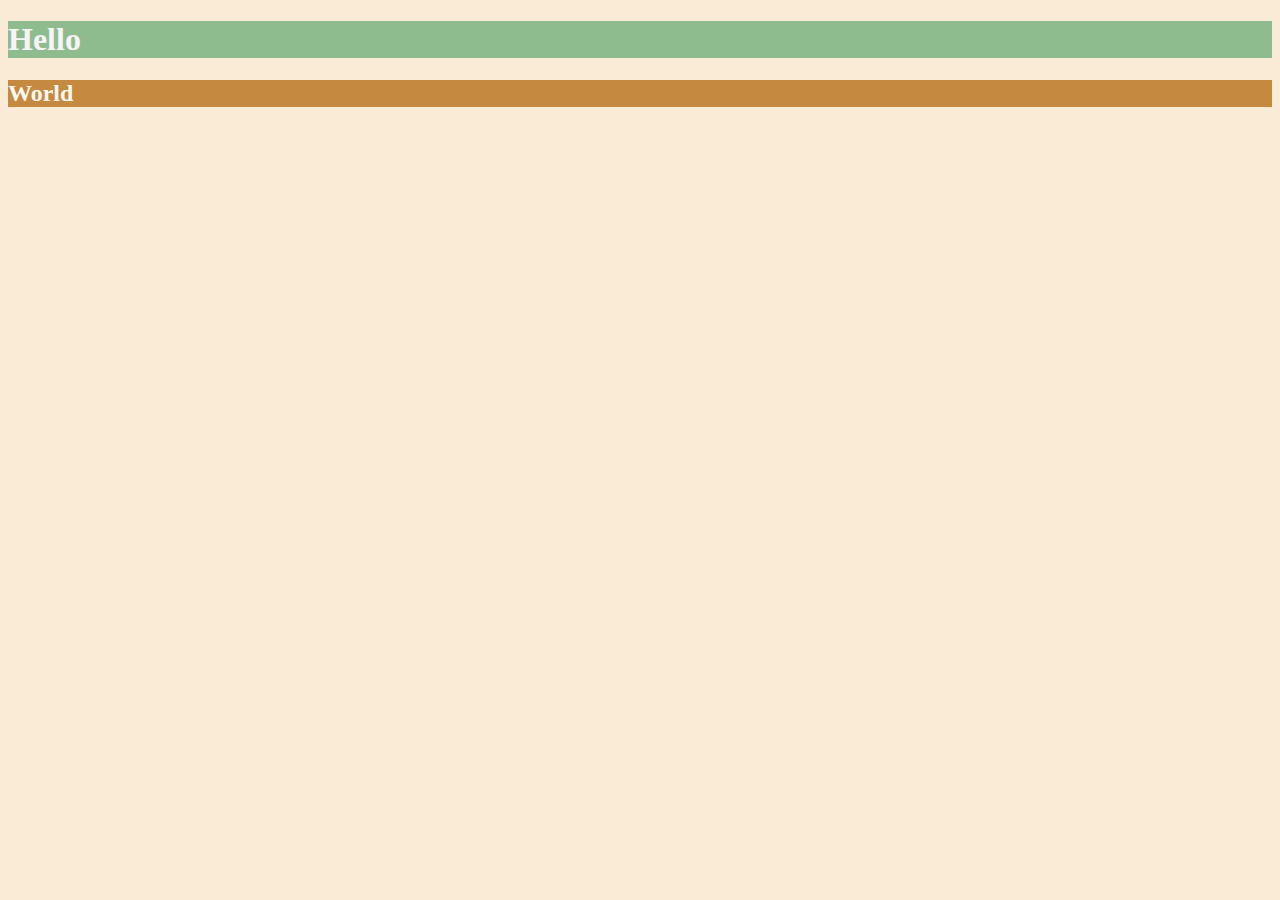
<file: 6. CSS Properties/6.0 CSS Colors/index.html>
<!DOCTYPE html>
<html lang="en">

<head>
  <meta charset="UTF-8">
  <title>Colors</title>
  <style>
  /* Write your CSS code here. */
    /* 1. Make the background of the webpage "antiquewhite"
    2. Make the h1 "whitesmoke"
    3. Make the background of the h1 "darkseagreen"
    4. Make the h2 #FAF8F1
    5. Make the background of the h2 "#C58940" */

    body {
      background-color: antiquewhite;
    }

    h1 {
      color: whitesmoke;
      background-color: darkseagreen;
    }

    h2{
      color: #FAF8F1;
      background-color: #c58940;
    }


  </style>
</head>

<body>
  <h1>Hello</h1>
  <h2>World</h2>
</body>

</html>
</file>
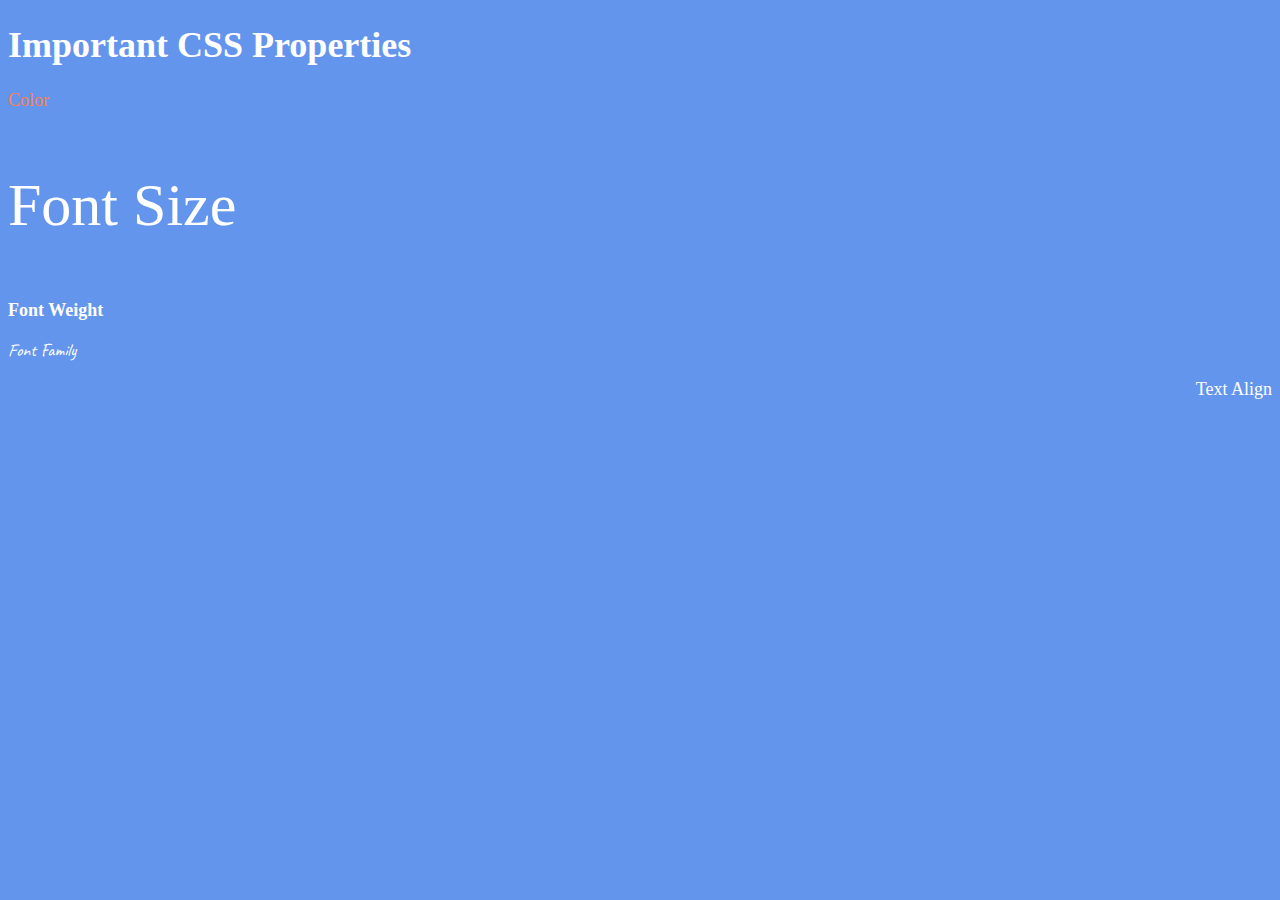
<file: 6. CSS Properties/6.1 Font Properties/index.html>
<!DOCTYPE html>
<html lang="en">

<head>
  <link rel="preconnect" href="https://fonts.googleapis.com">
<link rel="preconnect" href="https://fonts.gstatic.com" crossorigin>
<link href="https://fonts.googleapis.com/css2?family=Caveat&display=swap" rel="stylesheet">
  <meta charset="UTF-8">
  <title>CSS Properties</title>
  <style>
    body {
      background-color: cornflowerblue;
      color: white;
      font-size: 18px;
    }

    /* Don't change the CSS above, add Your CSS below */

    #p1 {
      color: coral;
    
    }
    #p2 {
      font-size: 2rem;
    }
    #p3{
      font-weight: 900;
    }
    #p4{
      font-family: 'Caveat', cursive;
    }
    #p5{
      text-align: right;
    }
    html{
      font-size: 30px;
    }
    
    
    
  </style>
</head>

<body>
  <h1>Important CSS Properties</h1>
  <p id="p1">Color</p>
  <p id="p2">Font Size</p>
  <p id="p3">Font Weight</p>
  <p id="p4">Font Family</p>
  <p id="p5">Text Align</p>

  <!-- TODOs
  1. Change the color of <p>Color</p> to "coral" color.
  2. Change the font size of <p>Font Size</p> to 2X the size of the root font size.
  3. Change the font weight of <p>Font Weight</p> to 900.
  4. Change the font family of <p>Font Family</p> to the Google font Caveat with regular (400) font weight.
  Link: https://fonts.google.com/specimen/Caveat
  5. Change the <p>Text Align</p> to right align.
  6. Change the the root (html element) font size to 30px -->
</body>

</html>
</file>
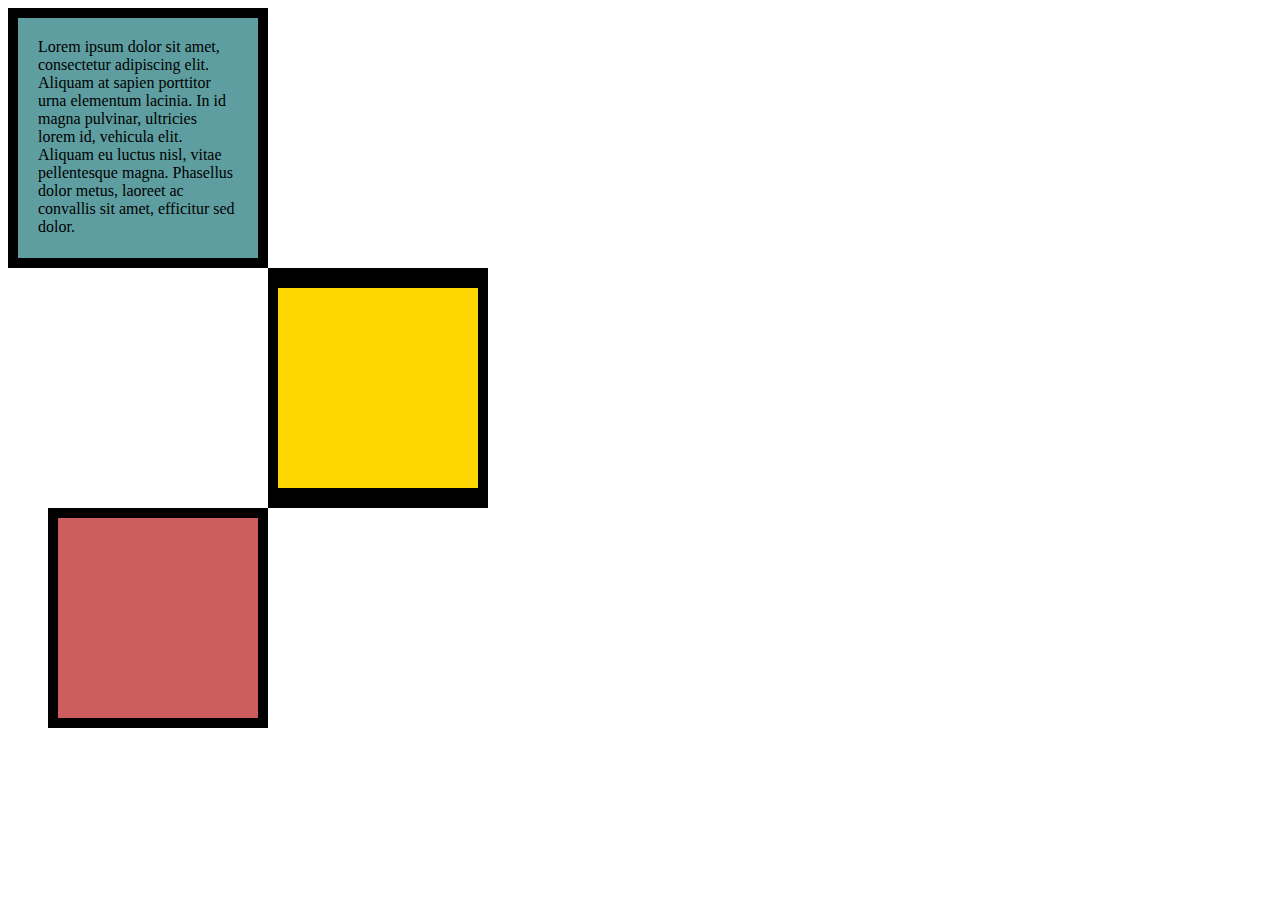
<file: 6. CSS Properties/6.3 CSS Box Model/index.html>
<!DOCTYPE html>
<html lang="en">

<head>
  <meta charset="UTF-8">
  <title>CSS Box Model</title>
  <style>
    /* Write your CSS code here */

    #first{
        height: 200px;
        width: 200px;
        background-color: cadetblue;
        padding: 20px;
        border: 10px solid black;
      }
      
    #second{
        height: 200px;
        width: 200px;
        background-color: gold;
        border: solid black;
        border-width: 20px 10px;
        margin-left: 260px;
        
        
      }
      
     #third{
      height: 200px;
      width: 200px;
      background-color: indianred;
      border: 10px solid black;
      margin-left: 40px;

    }

    p{
      margin: 0;
    }

  </style>
</head>

<body>

  <div id="first">
      <p>
        Lorem ipsum dolor sit amet, consectetur adipiscing elit. Aliquam at sapien porttitor urna elementum lacinia. In
    id magna pulvinar, ultricies lorem id, vehicula elit. Aliquam eu luctus nisl, vitae pellentesque magna. Phasellus
    dolor metus, laoreet ac convallis sit amet, efficitur sed dolor.
      </p>

  </div>


  <div id="second">


  </div>

  <div id="third">


  </div>
  <!-- TODOs:
1. Create 3 Boxes using the div element.
2. Set their sizes to 200px heigh by 200px wide.
3. Set different background colors for each of the boxes (I used cadetblue, gold and indianred).
4. Add a paragraph <p> element into the first div and add the following words:
    Lorem ipsum dolor sit amet, consectetur adipiscing elit. Aliquam at sapien porttitor urna elementum lacinia. In
    id magna pulvinar, ultricies lorem id, vehicula elit. Aliquam eu luctus nisl, vitae pellentesque magna. Phasellus
    dolor metus, laoreet ac convallis sit amet, efficitur sed dolor.
5. Set the 1st div to have 20px padding all around with a black 10px border.
6. Fix the style of the <p> element to remove all margins.
Hint: Use the CSS inspector in Chrome.
7. Set the 2nd div to have a 20px border on top and bottom and 10px border left and right. (See goal image)
8. Set the 3rd div to have a 10px border 
9. Set the margins for the divs so that each box corner touches the other. (See the goal image)
-->

</body>

</html>
</file>
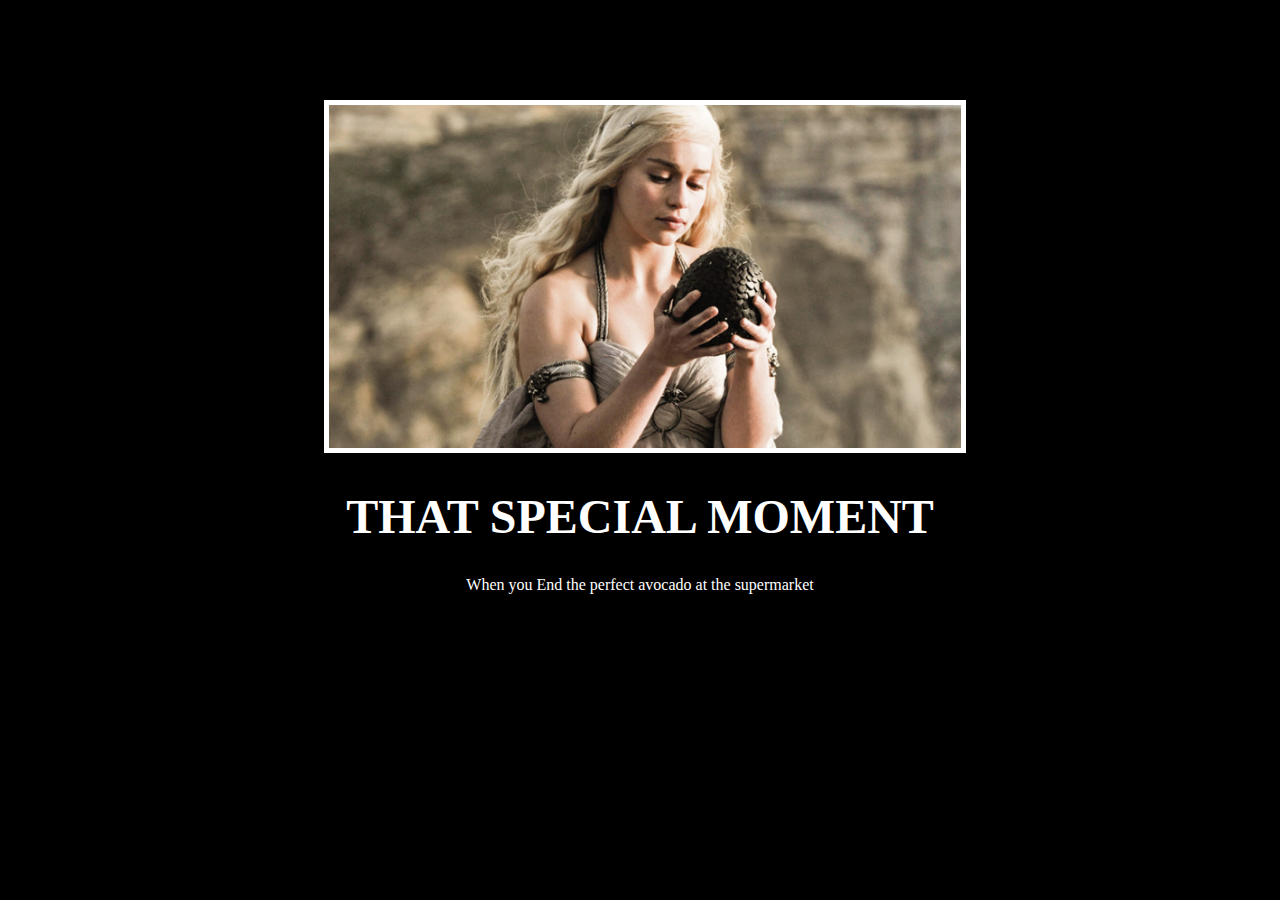
<file: 6. CSS Properties/6.4 Motivation Meme Project/index.html>
<!-- 
  TODO: Create a motivational post website.
Style it how ever you like. 
Look at the goal image for inspiration.
But it must have the following features:
1. The main h1 text should be using the Regular Libre Baskerville Font from Google Fonts:
  https://fonts.google.com/specimen/Libre+Baskerville
2. The text should be white and background black.
3. Add your own image into the images folder inside assets. It should have a 5px white border.
4. The text should be center aligned.
5. Create a div to contain the h1, p and img elements. Adjust the margins so that the image and text are centered on the page. 
  Hint: You horizontally center a div by giving it a width of 50% and a margin-left of 25%.
  Hint: Set the image to have a width of 100% so it fills the div. 
6. Read about the text-transform property on MDN docs to make the h1 uppercase with CSS.
  https://developer.mozilla.org/en-US/docs/Web/CSS/text-transform 
-->

<!DOCTYPE html>
<html lang="en">
<head>
  <meta charset="UTF-8">
  <meta name="viewport" content="width=device-width, initial-scale=1.0">
  <title>Document</title>
  <link rel="stylesheet" href="style.css">
  <link rel="preconnect" href="https://fonts.googleapis.com">
  <link rel="preconnect" href="https://fonts.gstatic.com" crossorigin>
  <link href="https://fonts.googleapis.com/css2?family=Caveat&display=swap" rel="stylesheet">

</head>
<body>

  <div class="poster">
    <img class="img" src="assets/images/daenerys.jpeg" alt="Img">
    <h1>that special moment</h1>
    <p>When you End the perfect avocado at the supermarket</p>
  </div>
  
</body>
</html>
</file>
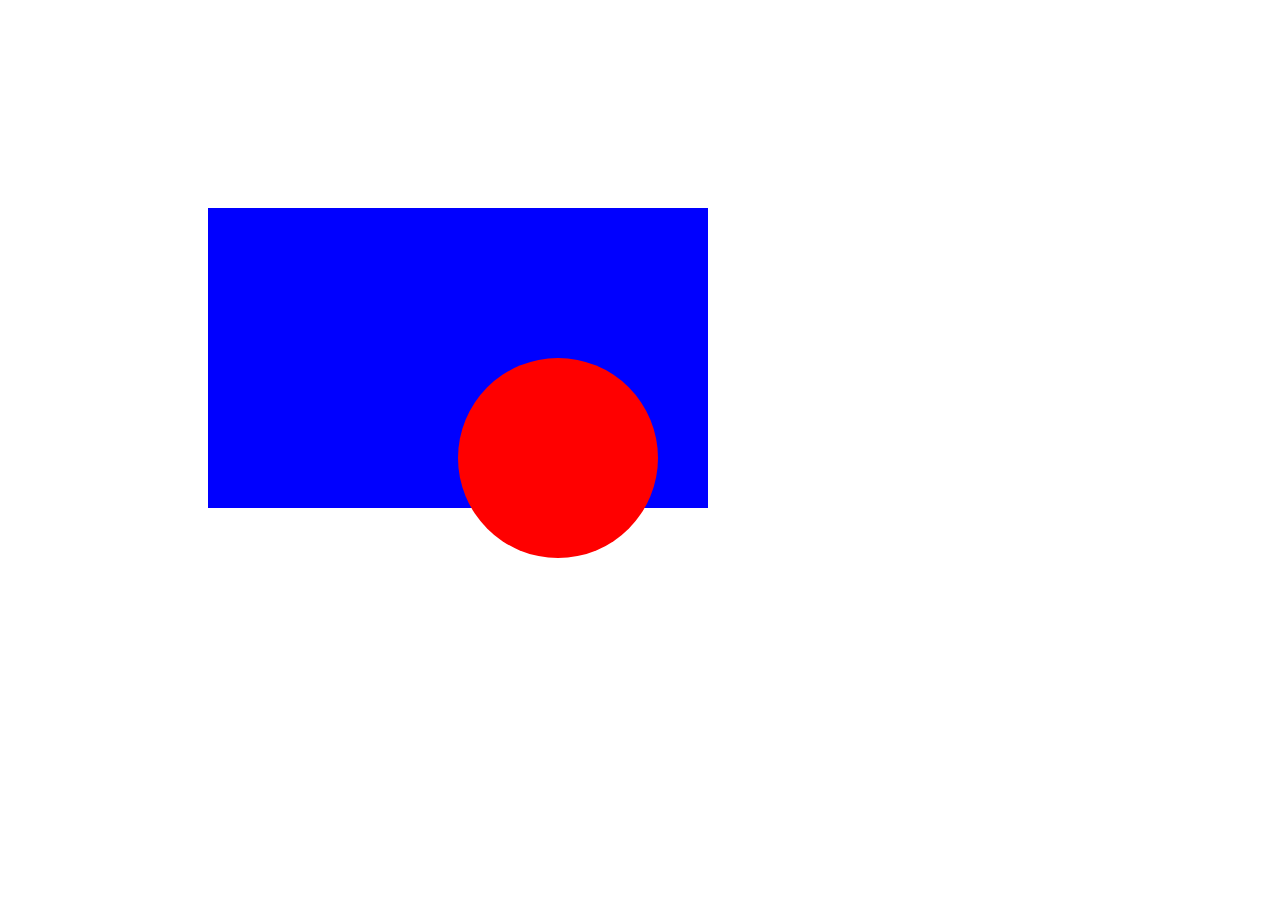
<file: 7. Intermediate CSS/7.2 CSS Positioning/index.html>
<!DOCTYPE html>
<html>

<head>
  <title>CSS Positioning Exercise</title>
  <style>
    /* Write your code here */
    .blue-box{
      background-color: blue;
      height: 300px;
      width: 500px;
      top: 200px;
      left: 200px;
      position: relative;
    }

    .red-circle{
      background-color: red;
      position: absolute;
      height: 200px;
      width: 200px;
      border-radius: 50%;
      left: 250px;
      top: 150px;


    }
  </style>
</head>

<body>
  <div class="blue-box">
    <div class="red-circle">
    </div>
  </div>

</body>

</html>
</file>
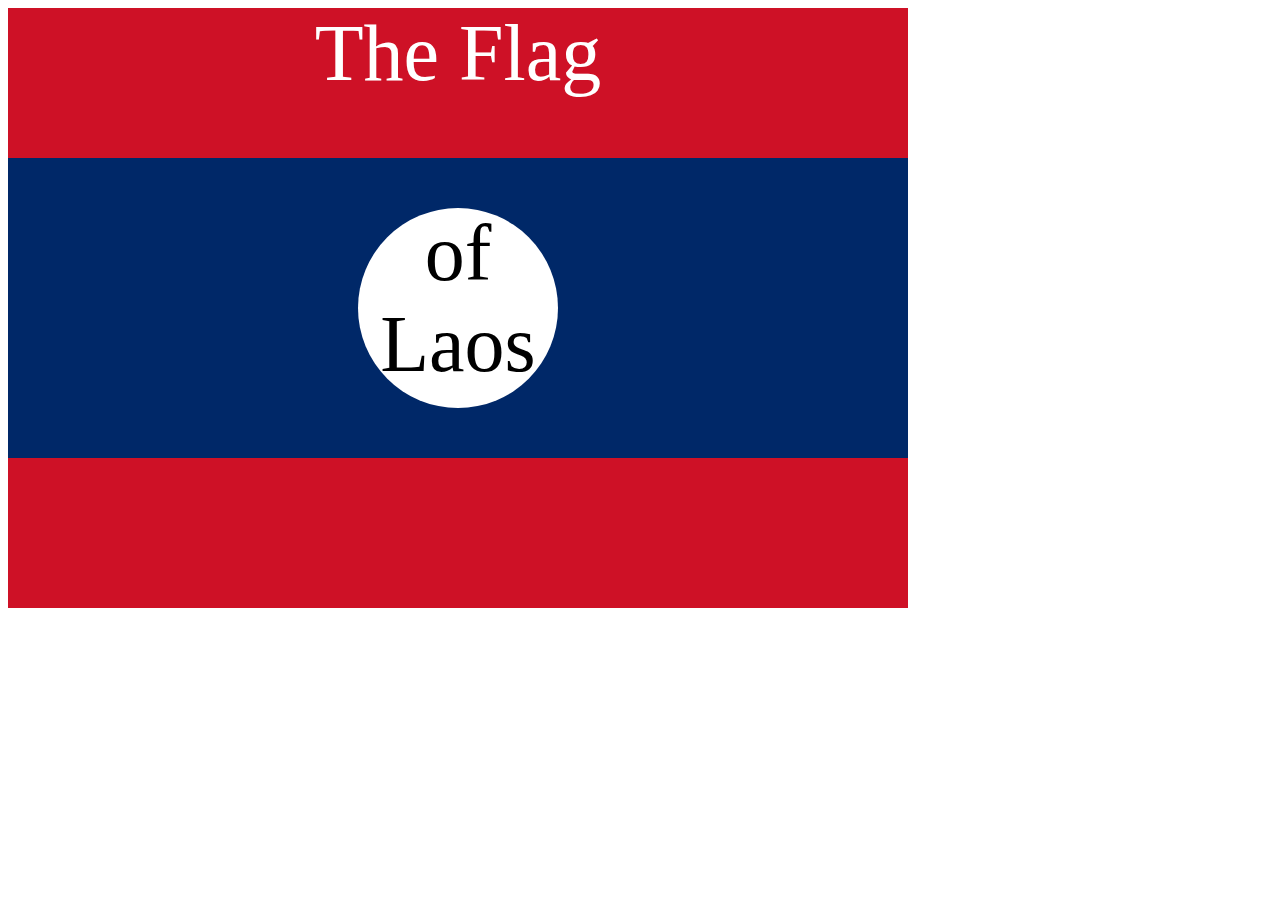
<file: 7. Intermediate CSS/7.3 CSS Flag Project/index.html>
<!DOCTYPE html>
<html lang="en">

<head>
  <meta charset="UTF-8">
  <title>CSS Flag Project</title>
  <style>
    /* Write your CSS Code here */
    .flag{
      height: 600px;
      width: 900px;
      background-color: #CE1126;
      position: relative;
    }

    p{
  
      color: white;
      text-align: center;
      font-size: 5rem;
      margin: 0;
      padding: 0;
    }

    .flag  div {
      background-color: #002868;
      position: absolute;
      width: 100%;
      height: 300px;
      top: 150px;
    }

    .flag  div  div {
      background-color: white;
      height: 200px;
      width: 200px;
      position: absolute;
      border-radius: 50%;
      top: 50px;
      left: 350px;
    }

    .flag  div  div  p{
      color: black;
    }
    
  </style>
</head>

<!-- 
  IMPORTANT! Do not change any HTML
Don't add any classes/ids/elements 
Use what you know about combining selectors 
and CSS specificity instead.
Hint 1: The flag is 900px by 600px and the circle is 200px by 200px.
Hint 2: You can use CSS inspection to get the colors from
https://appbrewery.github.io/flag-of-laos/
-->

<body>
  <div class="flag">
    <p>The Flag</p>
    <div>
      <div>
        <p>of Laos</p>
      </div>
    </div>
  </div>
</body>

</html>
</file>
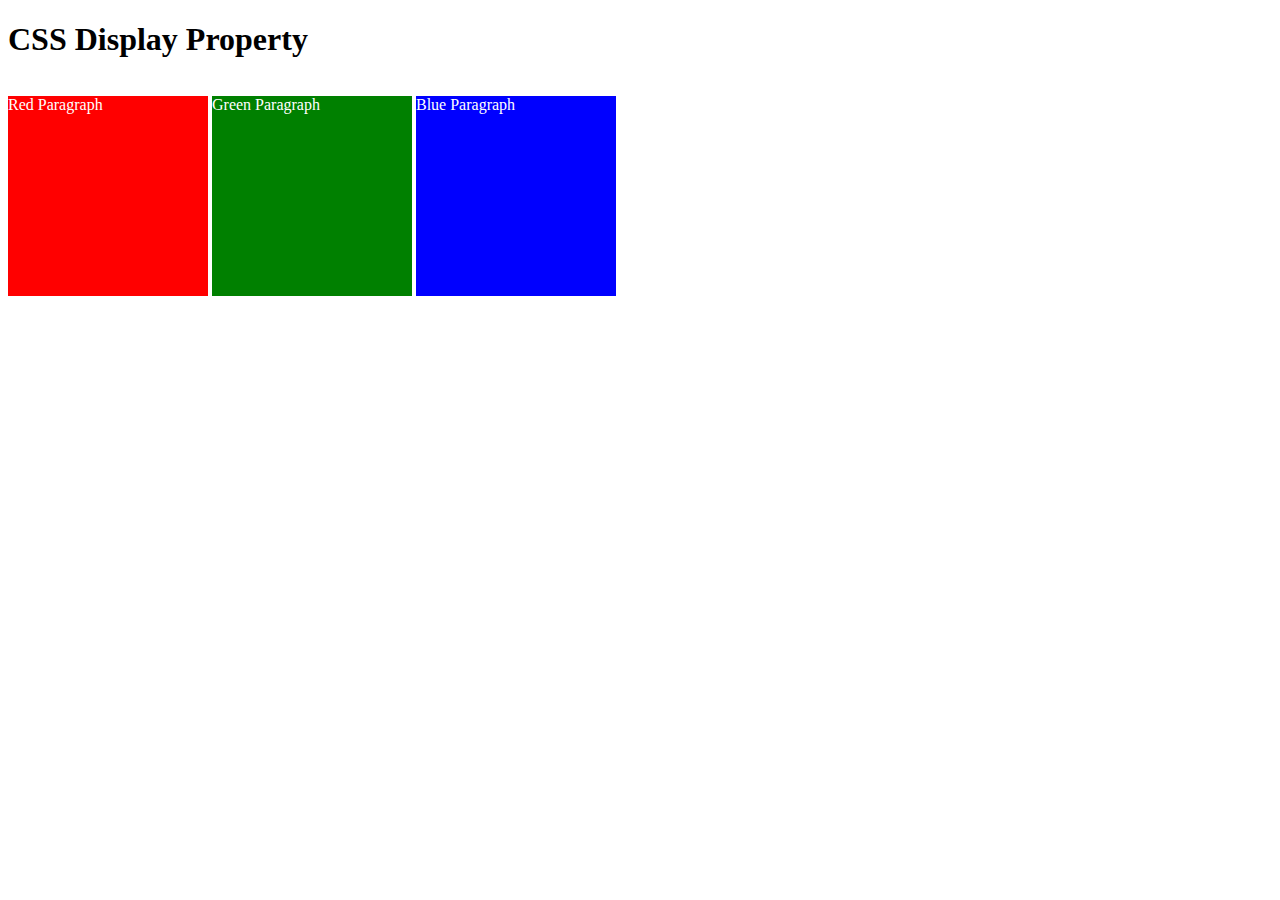
<file: 8. Advanced CSS/8.0 CSS Display/index.html>
<!DOCTYPE html>
<html>

<!-- 
  TODO
1. By changing only the display property of the CSS make all 3 squares line up horizontally like in goal1 image.
2. Change only the display property to make all 3 squares line up vertically like in goal2 image. 
-->

<head>
  <title>CSS Display Property Example</title>
  <style>
    p {
      color: white;
    }

    .red {
      display: inline-block;
      width: 200px;
      height: 200px;
      background-color: red;
    }

    .green {
      display: inline-block;
      width: 200px;
      height: 200px;
      background-color: green;
    }

    .blue {
      display: inline-block;
      width: 200px;
      height: 200px;
      background-color: blue;
    }
  </style>
</head>


<body>
  <h1>CSS Display Property</h1>
  <p class="red">Red Paragraph </p>
  <p class="green">Green Paragraph</p>
  <p class="blue">Blue Paragraph</p>
</body>

</html>
</file>
<file: 6. CSS Properties/6.4 Motivation Meme Project/style.css>
body {
    background-color: black;
  }
  h1 {
    text-transform: uppercase;
    font-size: 3rem;
  }
  
  .poster {
    width: 50%;
    margin-left: 25%;
    margin-top: 100px;
    color: white;
    font-family: "Libre Baskerville", serif;
    text-align: center;
  }
  
  .img {
    border: 5px solid white;
    width: 100%;
  }
</file>
